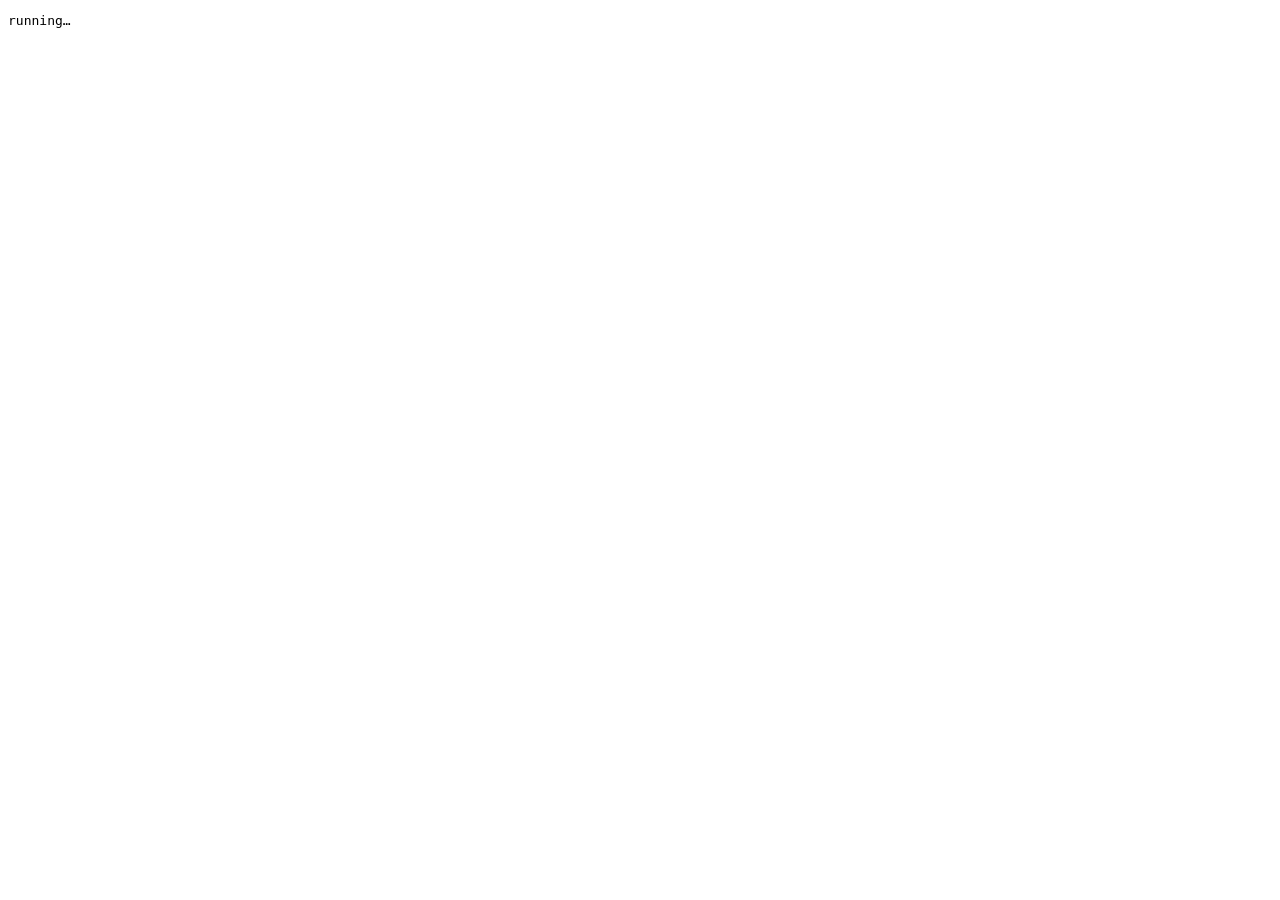
<file: test-data/run-tests.html>
<!DOCTYPE html>
<!--
  월렛미러 CSV 파서 자동 테스트 (가짜 데이터만 사용)
  실행 (Chrome 헤드리스, 프로젝트 폴더에서):
    "C:/Program Files/Google/Chrome/Application/chrome.exe" --headless=new --allow-file-access-from-files \
      --user-data-dir="%TEMP%/wm-test-profile" --dump-dom "file:///<프로젝트경로>/test-data/run-tests.html"
  브라우저로 직접 열 때는 file:// 접근이 막히므로 위 옵션으로 실행하거나, 프로젝트 폴더에서
  간단한 로컬 서버(예: python -m http.server)를 띄워 http://localhost:8000/test-data/run-tests.html 로 여세요.
-->
<html lang="ko"><head><meta charset="utf-8"><title>월렛미러 파서 테스트</title></head>
<body><pre id="out">running…</pre>
<script src="../js/data.js"></script>
<script src="../js/logic.js"></script>
<script>
const L = WM.logic, INCOME = 700000;
const lines = []; let pass = 0, fail = 0;
function check(name, cond, detail) {
  if (cond) pass++; else fail++;
  lines.push(`${cond ? "PASS" : "FAIL"}  ${name}${detail ? "  — " + detail : ""}`);
}
function load(path) {
  return new Promise((res, rej) => {
    const x = new XMLHttpRequest();
    x.open("GET", path); x.responseType = "arraybuffer";
    x.onload = () => (x.status === 0 || x.status === 200) && x.response ? res(x.response) : rej(new Error("load " + path));
    x.onerror = () => rej(new Error("load " + path));
    x.send();
  });
}
function analyzeFile(buf) {
  const p = L.parseFile(buf);
  return { p, r: L.analyze(p.txns, INCOME) };
}

// 파일별 기대값 (모두 가짜 데이터)
const CASES = [
  { file: "01_utf8_프롬프트양식.csv", enc: "UTF-8", read: 16, refunds: 1, skipped: 0, total: 220900, type: "배민 VIP형",
    extra: (p) => [["현금 거래 2건", p.txns.filter((t) => t.method === "현금").length === 2], ["메모 읽음", p.txns[1].memo === "간식"]] },
  { file: "02_utf8bom_카드사양식.csv", enc: "UTF-8(BOM)", read: 14, refunds: 0, skipped: 0, total: 101300, type: "카페 지박령형",
    extra: (p) => [["우아한형제들→배달", p.txns[1].category === "배달"], ["씨유→식비", p.txns[3].category === "식비"], ["한국스마트카드→교통", p.txns[8].category === "교통"]] },
  { file: "03_cp949_카드사양식.csv", enc: "EUC-KR(CP949)", read: 12, refunds: 1, skipped: 0, total: 272300, type: "쇼핑 도파민 중독형",
    extra: (p) => [["한글 가맹점명 정상 디코딩", p.txns[2].merchant === "무신사"], ["승인구분=취소 → 음수", p.txns[3].amount === -89000],
                   ["스마트스토어→쇼핑(식비 아님)", p.txns[5].category === "쇼핑"], ["카드번호 컬럼을 가맹점으로 쓰지 않음", !/\*/.test(p.txns[0].merchant)]] },
  { file: "04_컬럼명다름.csv", enc: "UTF-8", read: 11, refunds: 0, skipped: 0, total: 163400,
    extra: (p, r) => [["USD가 아닌 원화 금액 사용", p.txns[2].amount === 17000], ["결제일자가 아닌 승인일시 사용", r.curKey === "2026-10"],
                      ["GOOGLE*YouTube→구독", p.txns[3].category === "구독"], ["지에스25→식비", p.txns[9].category === "식비"]] },
  { file: "05_금액쉼표원.csv", enc: "UTF-8", read: 12, refunds: 2, skipped: 0, total: 1366200,
    extra: (p) => [["따옴표 없는 18,900원", p.txns[1].amount === 18900], ["공백 낀 ' 21,000 '", p.txns[2].amount === 21000],
                   ["따옴표 없는 -12,500", p.txns[3].amount === -12500], ["₩24,000", p.txns[5].amount === 24000],
                   ["(5,000) → -5000", p.txns[6].amount === -5000], ["\"1,234,000원\"", p.txns[10].amount === 1234000]] },
  { file: "06_상단제목줄.csv", enc: "UTF-8", read: 11, refunds: 0, skipped: 0, total: 125290, type: "구독 수집가형",
    extra: (p) => [["헤더 = 5번째 줄", p.headerRow === 5], ["합계 줄 무시", p.summaryRows === 1], ["CU 역삼점→식비", p.txns[8].category === "식비"]] },
  { file: "07_날짜형식혼합.csv", enc: "UTF-8", read: 8, refunds: 0, skipped: 2, total: 146100,
    extra: (p) => [["날짜 8종 변환", p.txns.map((t) => t.date).join() === "2026-10-01,2026-10-03,2026-10-05,2026-10-07,2026-10-09,2026-10-11,2026-10-13,2026-10-15"],
                   ["잘못된 날짜 2줄 사유 표시", p.reasons.date.n === 2 && /날짜를 못 읽은 줄 2개/.test(p.skipText)]] },
  { file: "08_utf16_탭구분.csv", enc: "UTF-16", read: 5, refunds: 0, skipped: 1, total: 65100,
    extra: (p) => [["탭 구분 감지", p.delimiter === "탭"], ["입금 줄(출금액 빈칸) 건너뜀", p.reasons.amount.n === 1]] },
  { file: "11_식당이름_업종_메모.csv", enc: "UTF-8", read: 17, refunds: 0, skipped: 0, total: 294600,
    extra: (p, r) => [
      ["카테고리 순서대로", p.txns.map((t) => t.category).join() === "식비,식비,식비,식비,식비,식비,식비,식비,식비,카페,식비,식비,기타,쇼핑,쇼핑,문화,기타", p.txns.map((t) => t.category).join()],
      ["업종 컬럼 인식", p.columns.industry === "가맹점업종"], ["대표 카테고리 = 식비", r.topCat === "식비"],
      ["한마디에 식비 비중", /65%가 '식비'/.test(r.text.typeLine), r.text.typeLine],
      ["분류 못한 가맹점 목록", r.unclassified.map((u) => u.name).join() === "홍길동상사,알수없는가게"]] },
  { file: "12_메모전부같은값.csv", enc: "UTF-8", read: 10, refunds: 0, skipped: 0, total: 204300,
    extra: (p, r) => [["메모 무시 안내", p.notes.length === 1 && /메모 컬럼/.test(p.notes[0])],
      ["가맹점명으로 분류", p.txns.map((t) => t.category).join() === "카페,식비,쇼핑,교통,구독,기타,식비,문화,기타,쇼핑"],
      ["식비 100% 아님", r.cat["식비"].share < 0.5]] },
  { file: "13_카테고리전부식비.csv", enc: "UTF-8", read: 10, refunds: 0, skipped: 0, total: 204300,
    extra: (p, r) => [["카테고리 무시 안내", p.notes.length === 1 && /카테고리 컬럼/.test(p.notes[0])],
      ["가맹점명으로 분류", p.txns.map((t) => t.category).join() === "카페,식비,쇼핑,교통,구독,기타,식비,문화,배달,쇼핑"],
      ["식비 100% 아님", r.cat["식비"].share < 0.5]] },
  { file: "14_음수가지출_은행형식.csv", enc: "UTF-8(BOM)", read: 12, refunds: 1, skipped: 0, total: 146800,
    extra: (p, r) => [["음수=지출 형식 감지", p.signFlipped === true], ["입금 2건 제외", p.deposits === 2 && p.depositSum === 1355724],
      ["식비 100% 아님", r.cat["식비"].share < 0.5], ["배달 39500", r.cat["배달"].sum === 39500], ["무신사 환불 상계 → 쇼핑 0", r.cat["쇼핑"].sum === 0],
      ["안내 문구", p.notes.some((n) => /음수 = 지출/.test(n)) && p.notes.some((n) => /입금으로 보이는/.test(n))]] },
  { file: "15_본인계좌이체.csv", owner: "홍길동", enc: "UTF-8", read: 12, refunds: 1, skipped: 0, total: 129100,
    extra: (p, r) => {
      const cats = p.txns.map((t) => `${t.merchant}:${t.category}`).join();
      return [["본인 이름·충전·은행·적금 → 이체", ["홍길동:이체", "카카오페이 충전:이체", "토스뱅크:이체", "적금 자동이체:이체"].every((x) => cats.includes(x)), cats],
        ["친구 송금(김철수)은 지출로 남김", cats.includes("김철수:기타")],
        ["분석 지출 = 이체 제외 129,100원", r.total === 129100, r.total],
        ["이체 5건 650,000원 따로 집계", r.transfer.count === 5 && r.transfer.sum === 650000, JSON.stringify(r.transfer)],
        ["목록에 이체 표시(맨 아래)", r.merchants[r.merchants.length - 1].category === "이체"]];
    } },
  { file: "09_오류_컬럼없음.csv", error: /컬럼을 찾지 못했어요/ },
  { file: "10_오류_거래0건.csv", error: /^분석할 수 있는 거래가 없어요\. CSV 형식을 확인해 주세요\./ },
];

// 기존 샘플 회귀 테스트 (sample_csv/README.md 표의 판정과 같아야 함)
const SAMPLES = [
  ["01_배민VIP형_배달폭주.csv", "배민 VIP형"], ["02_구독수집가형_정기결제6개.csv", "구독 수집가형"],
  ["03_월말파산형_월초몰아쓰기.csv", "월말 파산형"], ["04_카페지박령형_하루두잔.csv", "카페 지박령형"],
  ["05_쇼핑도파민중독형_택배폭탄.csv", "쇼핑 도파민 중독형"], ["06_짠테크형_속세단절.csv", "속세 단절 짠테크형"],
  ["07_Flex한방형_항공권결제.csv", "Flex 한방형"], ["08_인싸모임러형_밥약술약.csv", "인싸 모임러형"],
  ["09_적자위험형_소득초과.csv", "쇼핑 도파민 중독형"], ["10_형식제각각_자동분류테스트.csv", "배민 VIP형"],
];

function unitTests() {
  const D = [["2026.11.05", "2026-11-05"], ["2026-11-05", "2026-11-05"], ["20261105", "2026-11-05"], ["26/11/05", "2026-11-05"],
    ["2026년 11월 5일", "2026-11-05"], ["2026-11-05 14:23:00", "2026-11-05"], ["'2026-11-05", "2026-11-05"], ["46331", "2026-11-05"],
    ["2026-02-30", null], ["11/05", null], ["", null]];
  D.forEach(([i, e]) => check(`parseDate("${i}")`, L.parseDate(i) === e, `→ ${L.parseDate(i)}`));
  const A = [["12500", 12500], ["12,500", 12500], ["12,500원", 12500], ["\"12,500\"", 12500], [" 12,500 ", 12500], ["-12,500", -12500],
    ["12,500-", -12500], ["(12,500)", -12500], ["△12,500", -12500], ["₩12,500", 12500], ["12,500 원", 12500], ["abc", NaN], ["", NaN]];
  A.forEach(([i, e]) => { const v = L.parseAmount(i); check(`parseAmount(${JSON.stringify(i)})`, Number.isNaN(e) ? Number.isNaN(v) : v === e, `→ ${v}`); });
  const C = [["지에스25 역삼점", "식비"], ["씨유 강남점", "식비"], ["CU 역삼점", "식비"], ["(주)우아한형제들", "배달"], ["쿠팡이츠서비스(주)", "배달"],
    ["쿠팡(주)", "쇼핑"], ["쿠팡플레이", "구독"], ["메가엠지씨커피", "카페"], ["한국스마트카드", "교통"], ["NAVERPAY*스마트스토어", "쇼핑"],
    ["GOOGLE*YouTube", "구독"], ["NETFLIX.COM", "구독"], ["코리아세븐", "식비"], ["카카오T 택시", "교통"], ["Cucumber Shop", "기타"], ["알수없는상점", "기타"],
    // 식당 이름 (메뉴·브랜드 키워드, 이름 끝 패턴, 지점명·결제대행 접두어 제거)
    ["하남돼지집 역삼점", "식비"], ["하남돼지집역삼점", "식비"], ["명동교자 본점", "식비"], ["진미옥", "식비"], ["을지로골뱅이", "식비"],
    ["원조할매순대국", "식비"], ["청춘감자탕", "식비"], ["교동짬뽕", "식비"], ["이삭토스트", "식비"], ["아웃백스테이크하우스", "식비"],
    ["빕스 강남점", "식비"], ["쿠우쿠우", "식비"], ["백채김치찌개", "식비"], ["땅스부대찌개", "식비"], ["이차돌", "식비"], ["미분당", "식비"],
    ["가츠벤또", "식비"], ["쉐이크쉑", "식비"], ["써브웨이 역삼", "식비"], ["파파이스", "식비"], ["김가네", "식비"], ["샤브올데이", "식비"],
    ["곱창이야기", "식비"], ["청년다방", "식비"], ["투다리", "식비"], ["서울대학교 생활협동조합", "식비"], ["(주)더본코리아", "식비"],
    ["CJ푸드빌", "식비"], ["아워홈", "식비"], ["삼성웰스토리", "식비"], ["KCP*하남돼지집", "식비"], ["NICE-청춘감자탕", "식비"], ["행복분식2호점", "식비"],
    // 오분류 방지
    ["오늘의집", "쇼핑"], ["꽃집 플로라", "쇼핑"], ["목욕탕", "문화"], ["OO약국", "병원비"], ["스파오 강남점", "쇼핑"], ["스타벅스 역삼점", "카페"], ["스타벅스코리아", "카페"],
    ["ABC마트", "쇼핑"], ["하이마트", "쇼핑"], ["홈플러스 강서점", "식비"], ["홈플러스강서점", "식비"], ["PUBG 펍지", "게임"], ["오리진", "기타"], ["OO철물상회", "기타"],
    ["스타필드 하남", "쇼핑"], ["롯데몰 김포공항점", "쇼핑"], ["이케아 광명점", "쇼핑"], ["GS샵", "쇼핑"], ["이마트 왕십리점", "식비"], ["OO 정육점", "식비"], ["쿠팡이츠", "배달"], ["배민클럽", "구독"], ["롤링파스타", "식비"], ["(GS)25 S건대입구역", "식비"], ["SHABURO 21", "식비"], ["[CU]역삼점", "식비"],
    ["애니타임피트니스 역삼점", "운동"], ["OO필라테스", "운동"], ["스크린골프존", "운동"], ["OO헬스장", "운동"], ["OO수영장", "운동"], ["나이키 운동화", "쇼핑"],
    ["서울정형외과의원", "병원비"], ["온누리약국 역삼점", "병원비"], ["OO치과의원", "병원비"], ["OO한의원", "병원비"], ["한방삼계탕", "식비"], ["OO동물병원", "병원비"],
    ["OO PC방", "게임"], ["STEAM PURCHASE", "게임"], ["넥슨코리아", "게임"], ["닌텐도 eShop", "게임"], ["보드게임카페", "문화"], ["OO보드게임", "문화"], ["코인노래연습장", "문화"]];
  C.forEach(([i, e]) => check(`classify("${i}")`, L.classifyMerchant(i) === e, `→ ${L.classifyMerchant(i)}`));
  // 업종·카테고리·메모 보조 분류
  const T = [[{ merchant: "(주)한국정보통신", industry: "일반음식점" }, "식비"], [{ merchant: "나이스페이먼츠", industry: "커피전문점" }, "카페"],
    [{ merchant: "케이지이니시스", category: "외식" }, "식비"], [{ merchant: "토스페이먼츠", memo: "점심" }, "식비"],
    [{ merchant: "알수없음", memo: "커피" }, "카페"], [{ merchant: "스타벅스", category: "기타" }, "카페"], [{ merchant: "아무거나", category: "쇼핑" }, "쇼핑"],
    [{ merchant: "알수없음", memo: "운동" }, "운동"], [{ merchant: "알수없음", memo: "병원" }, "병원비"], [{ merchant: "카드결제대행", industry: "종합병원" }, "병원비"], [{ merchant: "아무거나", category: "병원비" }, "병원비"]];
  T.forEach(([i, e]) => { const c = L.classifyTxn(i).category; check(`classifyTxn(${JSON.stringify(i)})`, c === e, `→ ${c}`); });
  // 1단계 재현 케이스: 따옴표 없이 "12,500원"을 쓴 실제 카드사식 CSV → 예전엔 12원으로 읽혀 짠테크형
  const csv = "이용일자,가맹점명,이용금액\n2026-10-01,지에스25 역삼점,12,500원\n2026-10-02,(주)우아한형제들,23,000원\n2026-10-03,쿠팡이츠,31,000원";
  const p = L.toTransactions(L.parseCSV(csv));
  check("재현 케이스: 쪼개진 금액 복구", p.txns.map((t) => t.amount).join() === "12500,23000,31000", p.txns.map((t) => t.amount).join());
  // 전부 '기타'일 때 "0%가 '식비'" 같은 문장이 나오지 않아야 함
  const allEtc = L.analyze([{ date: "2026-10-01", merchant: "가게A", amount: 300000, category: "기타", method: "카드" },
    { date: "2026-10-02", merchant: "가게B", amount: 50000, category: "기타", method: "카드" }], INCOME);
  check("전부 기타 → '0%가 식비' 문장 없음", !/0%가 '/.test(allEtc.text.typeLine) && /분류하지 못했어요/.test(allEtc.text.typeLine), allEtc.text.typeLine);
  const dom = L.analyze(L.reclassify([{ date: "2026-10-01", merchant: "김밥천국", amount: 9000, method: "카드" }, { date: "2026-10-02", merchant: "김밥천국", amount: 8000, method: "카드" }, { date: "2026-10-03", merchant: "GS25", amount: 1000, method: "카드" }]), INCOME);
  check("한 카테고리 80% 이상 → 근거 안내", dom.dominance && dom.dominance.category === "식비" && /가맹점명에/.test(dom.dominance.why), JSON.stringify(dom.dominance));
  const pm = [];
  for (let d = 1; d <= 30; d += 3) pm.push({ date: `2026-10-${String(d).padStart(2, "0")}`, merchant: "김밥천국", amount: 5000, method: "카드" });
  pm.push({ date: "2026-11-02", merchant: "스타벅스", amount: 5000, method: "카드" }, { date: "2026-11-04", merchant: "스타벅스", amount: 5000, method: "카드" });
  const pr = L.analyze(L.reclassify(pm), INCOME);
  check("마지막 달이 며칠치뿐이면 직전 달 분석", pr.curKey === "2026-10" && pr.partialMonth && pr.partialMonth.key === "2026-11", pr.curKey + " " + JSON.stringify(pr.partialMonth));
  // 가장 많이 쓴 항목 절약법
  const mk = (list) => L.analyze(L.reclassify(list.map(([m, a, d]) => ({ date: `2026-10-${String(d).padStart(2, "0")}`, merchant: m, amount: a, method: "카드" }))), INCOME);
  const cafeR = mk([["스타벅스", 6000, 1], ["스타벅스", 6000, 3], ["메가커피", 2000, 5], ["이디야", 4000, 8], ["김밥천국", 5000, 9]]);
  check("절약법: 1위 카페 + 숫자 채움", cafeR.topTip.cat === "카페" && cafeR.topTip.tips.length === 3 && !cafeR.topTip.tips.join().includes("{") && /평균 4,500원/.test(cafeR.topTip.tips[0]), cafeR.topTip.tips[0]);
  check("절약법: 카페 예상 절약액", cafeR.topTip.action && cafeR.topTip.action.monthly > 0, JSON.stringify(cafeR.topTip.action));
  const gameR = mk([["넥슨", 30000, 2], ["스팀", 25000, 10], ["김밥천국", 5000, 9]]);
  check("절약법: 1위 게임 + 절약 규칙", gameR.topTip.cat === "게임" && gameR.topTip.action && gameR.topTip.action.monthly === 16500, JSON.stringify(gameR.topTip.action));
  const medR = mk([["OO정형외과의원", 80000, 2], ["OO약국", 12000, 2], ["김밥천국", 5000, 9]]);
  check("절약법: 1위 병원비는 줄이라고 하지 않음", medR.topTip.cat === "병원비" && medR.topTip.noCut && !medR.topTip.action, JSON.stringify(medR.topTip.action));
  check("절약 플랜에 병원비 없음", !medR.plan.items.some((i) => i.cat === "병원비"));
  // 0건/전부 환불이면 유형 판정하지 않음
  let msg = "";
  try { L.analyze([], INCOME); } catch (e) { msg = e.message; }
  check("analyze([]) → 안내 메시지, 기본 결과 없음", /분석할 수 있는 거래가 없어요/.test(msg), msg);
  msg = "";
  try { L.analyze([{ date: "2026-10-01", merchant: "무신사", amount: -5000, category: "쇼핑", method: "카드" }], INCOME); } catch (e) { msg = e.message; }
  check("환불만 있는 경우 → 안내 메시지", /분석할 수 있는 지출이 없어요/.test(msg), msg);
}

(async () => {
  lines.push("== 단위 테스트 ==");
  try { unitTests(); } catch (e) { check("unitTests", false, e.message); }
  lines.push("", "== test-data 파일 ==");
  for (const c of CASES) {
    try {
      const buf = await load(c.file);
      if (c.error) {
        let msg = "";
        try { analyzeFile(buf); } catch (e) { msg = e.message; }
        check(`${c.file}: 오류 안내`, c.error.test(msg), msg || "오류가 나지 않음");
        continue;
      }
      L.setOwnerName(c.owner || "");
      const { p, r } = analyzeFile(buf);
      L.setOwnerName("");
      const sum = p.txns.filter((t) => t.category !== L.TRANSFER).reduce((a, t) => a + t.amount, 0); // 본인 계좌 이체 제외
      check(`${c.file}: 인코딩`, p.encoding === c.enc, p.encoding);
      check(`${c.file}: 읽은 거래 ${c.read}건`, p.txns.length === c.read, `${p.txns.length}건, 건너뜀 ${p.skipped}, 환불 ${p.refunds}`);
      check(`${c.file}: 건너뜀 ${c.skipped}건`, p.skipped === c.skipped, p.skipText);
      check(`${c.file}: 취소·환불 ${c.refunds}건`, p.refunds === c.refunds);
      check(`${c.file}: 순지출 합계 ${c.total}`, sum === c.total && r.total === c.total, `거래합 ${sum}, 분석총액 ${r.total}`);
      if (c.type) check(`${c.file}: 유형`, r.type.name === c.type, r.type.name);
      else lines.push(`INFO  ${c.file}: 유형 = ${r.type.name} (소득 70만 기준, 소득 대비 ${(r.total / INCOME * 100).toFixed(0)}%)`);
      (c.extra ? c.extra(p, r) : []).forEach(([n, ok]) => check(`${c.file}: ${n}`, ok));
    } catch (e) { check(c.file, false, e.message); }
  }
  lines.push("", "== sample_csv 회귀 (README 표와 비교) ==");
  for (const [f, type] of SAMPLES) {
    try {
      const { p, r } = analyzeFile(await load("../sample_csv/" + f));
      check(`${f}`, r.type.name === type, `${r.type.name} · 거래 ${p.txns.length}건 · 건너뜀 ${p.skipped} · 환불 ${p.refunds} · 지출 ${r.total} (소득 대비 ${(r.total / INCOME * 100).toFixed(0)}%, 위험도 ${r.risk}, 자동분류 ${p.autoClassified})`);
    } catch (e) { check(f, false, e.message); }
  }
  lines.unshift(`결과: ${pass} PASS / ${fail} FAIL`, "");
  document.getElementById("out").textContent = lines.join("\n");
})();
</script></body></html>
</file>
